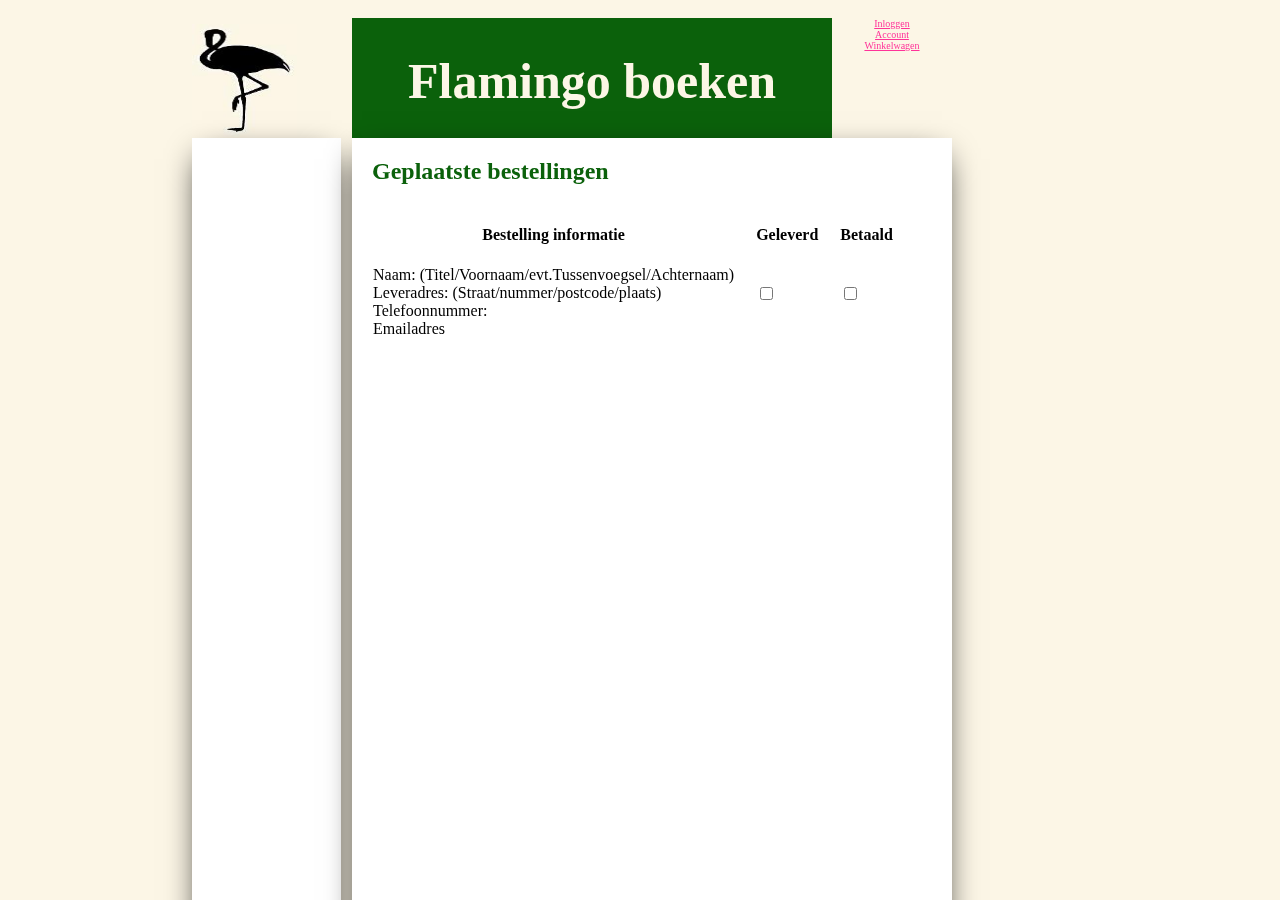
<file: beheerder.html>
<html xmlns="http://www.w3.org/1999/xhtml"><head><meta http-equiv="Content-Type" content="text/html; charset=UTF-8">
<title>Webshop besteloverzicht</title>

<meta name="keywords" content="Amsterdam, UvA">
<link rel="stylesheet" type="text/css" href="style.css">
</head>

<body>
<div id="wrapper">
<div id="heading">
	    <div id="banner">
		<div id="Left">
		    <h1>Flamingo boeken</h1>
		</div>
		<div id="Right">
		    <a href="login.html">Inloggen</a>
		    <br />
		    <a href="account.html">Account</a>
		    <br />
		    <a href="winkelwagen.html">Winkelwagen</a>									</div>																     </div>
    </div>
<div id="navigation"></div>
<div id="mid">

<h2>Geplaatste bestellingen</h2>
<div class="content">

 <table cellspacing="20">
         <tr><th>Bestelling informatie</th>
	                 <th>Geleverd</th>

			                 <th>Betaald</th>
					         </tr>
						         <tr><td>Naam: (Titel/Voornaam/evt.Tussenvoegsel/Achternaam) <br>Leveradres: (Straat/nummer/postcode/plaats) <br>Telefoonnummer: <br>Emailadres</td>
							         <td><form><input type="checkbox" name="Geleverd" value="Geleverd"> </form> </td>

								         <td><form><input type="checkbox" name="Betaald" value="Betaald"> </form> </td>
									         </tr>
										   </tbody></table>
										   </div>

										   </div>
										   <div id="logo">
												<p><a href="home.html"><img src="flamingo4.jpeg" width="105" height="113"> </a>
											</div>
										   </div>
										   </body></html>
</file>
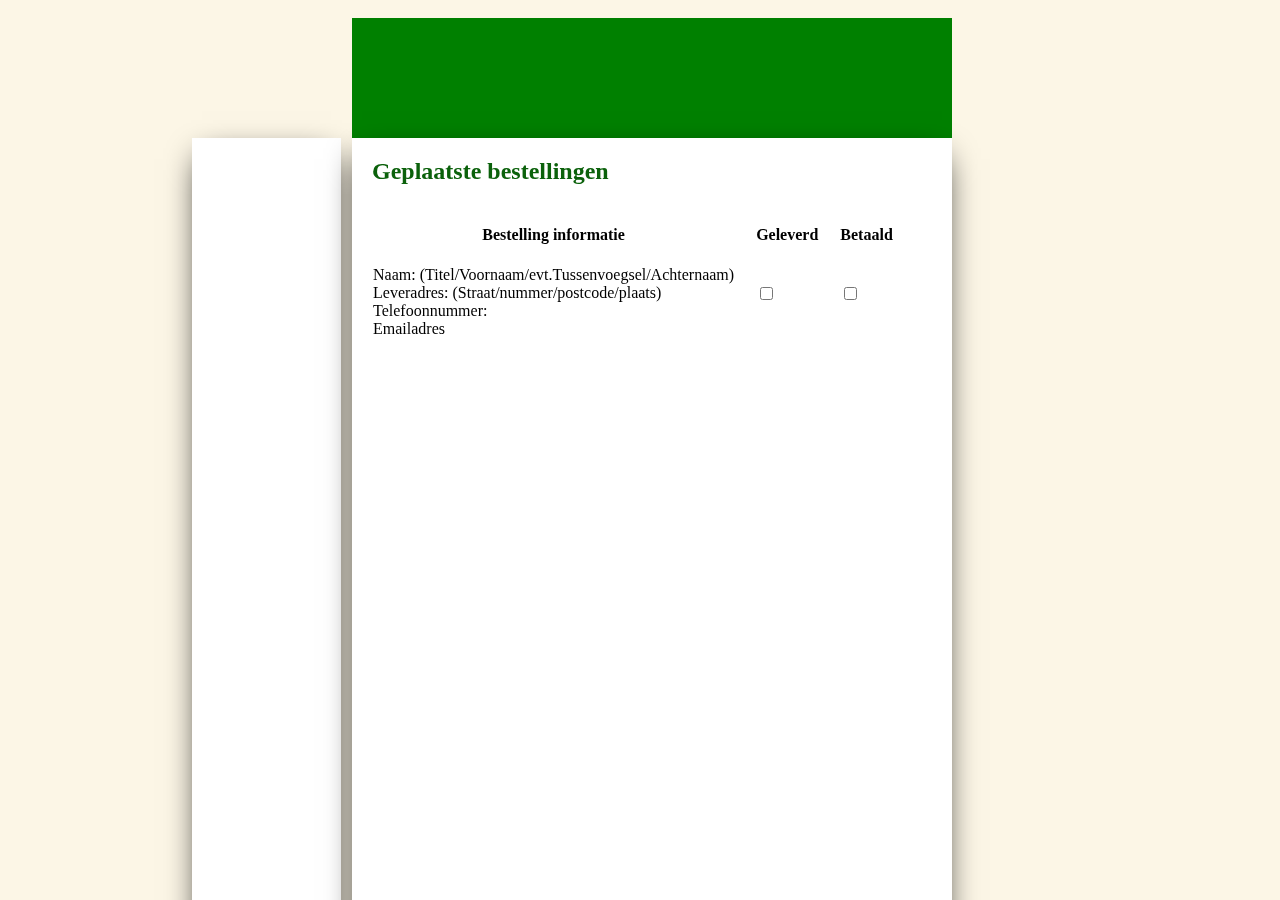
<file: beheerderspaginapoging2.html>
<html xmlns="http://www.w3.org/1999/xhtml"><head><meta http-equiv="Content-Type" content="text/html; charset=UTF-8">
<title>Webshop besteloverzicht</title>

<meta name="keywords" content="Amsterdam, UvA">
<link rel="stylesheet" type="text/css" href="style.css">
</head>

<body>
<div id="wrapper">
<div id="heading"></div>
<div id="navigation"></div>
<div id="mid">

<h2>Geplaatste bestellingen</h2>
<div class="content">

 <table cellspacing="20">
         <tr><th>Bestelling informatie</th>
	                 <th>Geleverd</th>

			                 <th>Betaald</th>
					         </tr>
						         <tr><td>Naam: (Titel/Voornaam/evt.Tussenvoegsel/Achternaam) <br>Leveradres: (Straat/nummer/postcode/plaats) <br>Telefoonnummer: <br>Emailadres</td>
							         <td><form><input type="checkbox" name="Geleverd" value="Geleverd"> </form> </td>

								         <td><form><input type="checkbox" name="Betaald" value="Betaald"> </form> </td>
									         </tr>
										   </tbody></table>
										   </div>

										   </div>
										   </div>
										   </body></html>
</file>
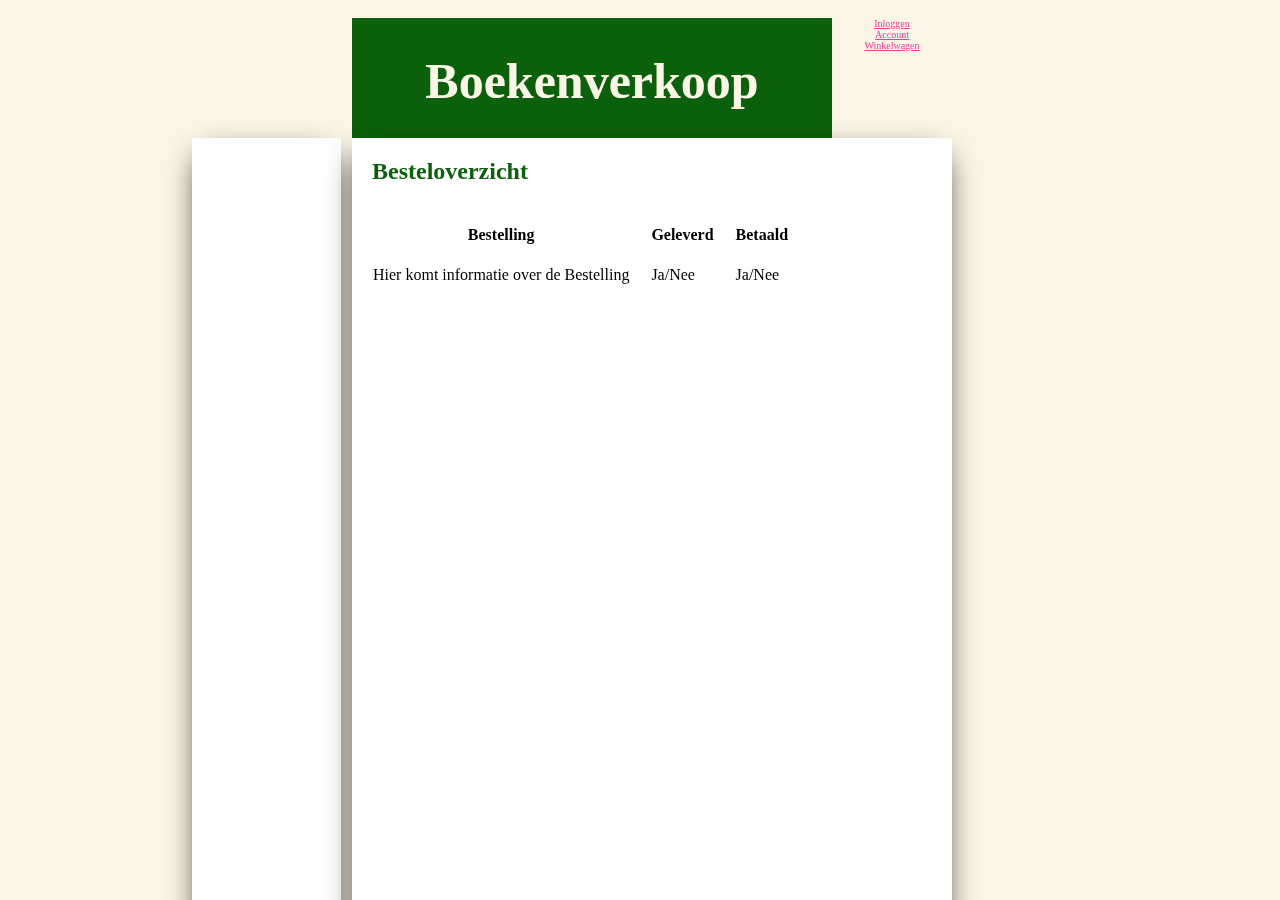
<file: besteloverzicht.html>
<!-- saved from url=(0055)http://websec.science.uva.nl/~huyser/factuurpagina.html -->
<html xmlns="http://www.w3.org/1999/xhtml"><head><meta http-equiv="Content-Type" content="text/html; charset=UTF-8">
<title>Webshop besteloverzicht</title>

<meta name="keywords" content="Amsterdam, UvA">
<link rel="stylesheet" type="text/css" href="style.css">
</head>

<body>
<div id="wrapper">
<div id="heading">
	    <div id="banner">
		<div id="Left">
		    <h1>Boekenverkoop</h1>
		</div>
		<div id="Right">
		    <a href="login.html">Inloggen</a>
		    <br />
		    <a href="account.html">Account</a>
		    <br />
		    <a href="winkelwagen.html">Winkelwagen</a>									</div>																     </div>
    </div>
<div id="navigation"></div>
<div id="mid">
<h2>Besteloverzicht</h2>
	<div class="content">
		<table cellspacing="20">
			<tbody><tr>
				<th>Bestelling</th>
				<th>Geleverd</th>
				<th>Betaald</th>
			</tr>
			
			<tr>
				<td>Hier komt informatie over de Bestelling</td>
				<td>Ja/Nee</td>
				<td>Ja/Nee</td>
			</tr></tbody></table>
	</div>
</div>
</div>
</body></html>
</file>
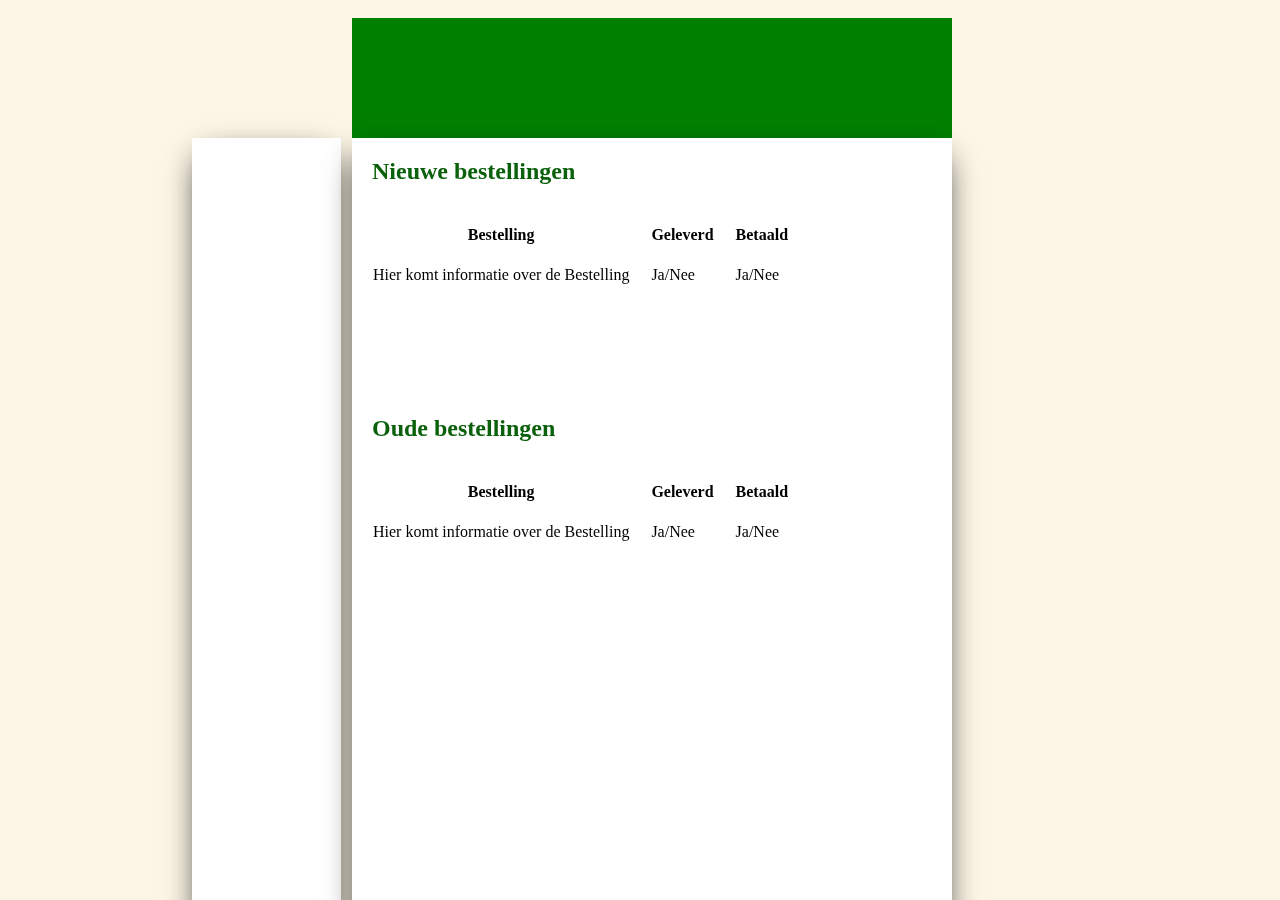
<file: besteloverzichtpagina.html>
<!-- saved from url=(0055)http://websec.science.uva.nl/~huyser/factuurpagina.html -->
<html xmlns="http://www.w3.org/1999/xhtml"><head><meta http-equiv="Content-Type" content="text/html; charset=UTF-8">
<title>Webshop besteloverzicht</title>

<meta name="keywords" content="Amsterdam, UvA">
<link rel="stylesheet" type="text/css" href="style.css">
</head>

<body>
<div id="wrapper">
<div id="heading"></div>
<div id="navigation"></div>
<div id="mid">
<h2>Nieuwe bestellingen</h2>
	<div class="content">
		<table cellspacing="20">
			<tbody><tr>
				<th>Bestelling</th>
				<th>Geleverd</th>
				<th>Betaald</th>
			</tr>
			
			<tr>
				<td>Hier komt informatie over de Bestelling</td>
				<td>Ja/Nee</td>
				<td>Ja/Nee</td>
			</tr></tbody></table>
	</div>
<br><br><br><br><br>
<h2>Oude bestellingen</h2>
	<div class="content">
		<table cellspacing="20">
			<tbody><tr>
				<th>Bestelling</th>
				<th>Geleverd</th>
				<th>Betaald</th>
			</tr>
			
			<tr>
				<td>Hier komt informatie over de Bestelling</td>
				<td>Ja/Nee</td>
				<td>Ja/Nee</td>	
			</tr>
		</tbody></table>
	</div>
</div>
</div>
</body></html>
</file>
<file: style.css>
body {
 background: #fcf6e6;
}
 a:link {
color:#f39
}
h2 {
 text-indent:20px; 
 color: #0B610B;
}

table {
 border: solid 0px;
}

 #wrapper {
 position: fixed;
 left: 15%;
 margin: 0 auto;
 width: 760px;
 height: 100%;
}
	
#heading {
 position: absolute;
 left: 160px;
 top: 10px;
 text-align: center;
 margin-left: 0 auto;
 margin-right: 0 auto;
 padding: 0;
 width: 600px;
 background: green;
 color: white;
 height: 120px;
 }

 #navigation {
 position: absolute;
 top: 130px;
 margin: 0 auto;
 width: 149px;
 height: 100%;
 background: white;
 float: left;	
 -webkit-box-shadow: 0 .7em 2em -10px #000;
-moz-box-shadow: 0 .7em 2em -10px #000;
-o-box-shadow: 0 .7em 2em -10px #000;
box-shadow: 0 .7em 2em -10px #000; 
 }

#mid {
 position: absolute;
 top: 130px;
 margin: 0 auto;
 left: 160px;
 width: 600px;
 height: 100%;
 background: white;
 float: left;
 -webkit-box-shadow: 0 .7em 2em -10px #000;
-moz-box-shadow: 0 .7em 2em -10px #000;
-o-box-shadow: 0 .7em 2em -10px #000;
box-shadow: 0 .7em 2em -10px #000;
}

h1
{
	font-family: Verdana;
	color: #FCF6E6;
	font-size: 50px;
}

a:link
{
	font-family: Verdana;
	font-size: 10px;
}

a:hover
{
font-size: 15px;
font-family: Verdana,
}

#banner
{
	background: #0B610B;
	width: 600px;
	height: 120px;
}

#Left
{
	width: 80%;
	float: left;
}

#Right
{
	width: 20%;
	float: left;
	background: #FCF6E6;
	height: 100%;
}
</file>
